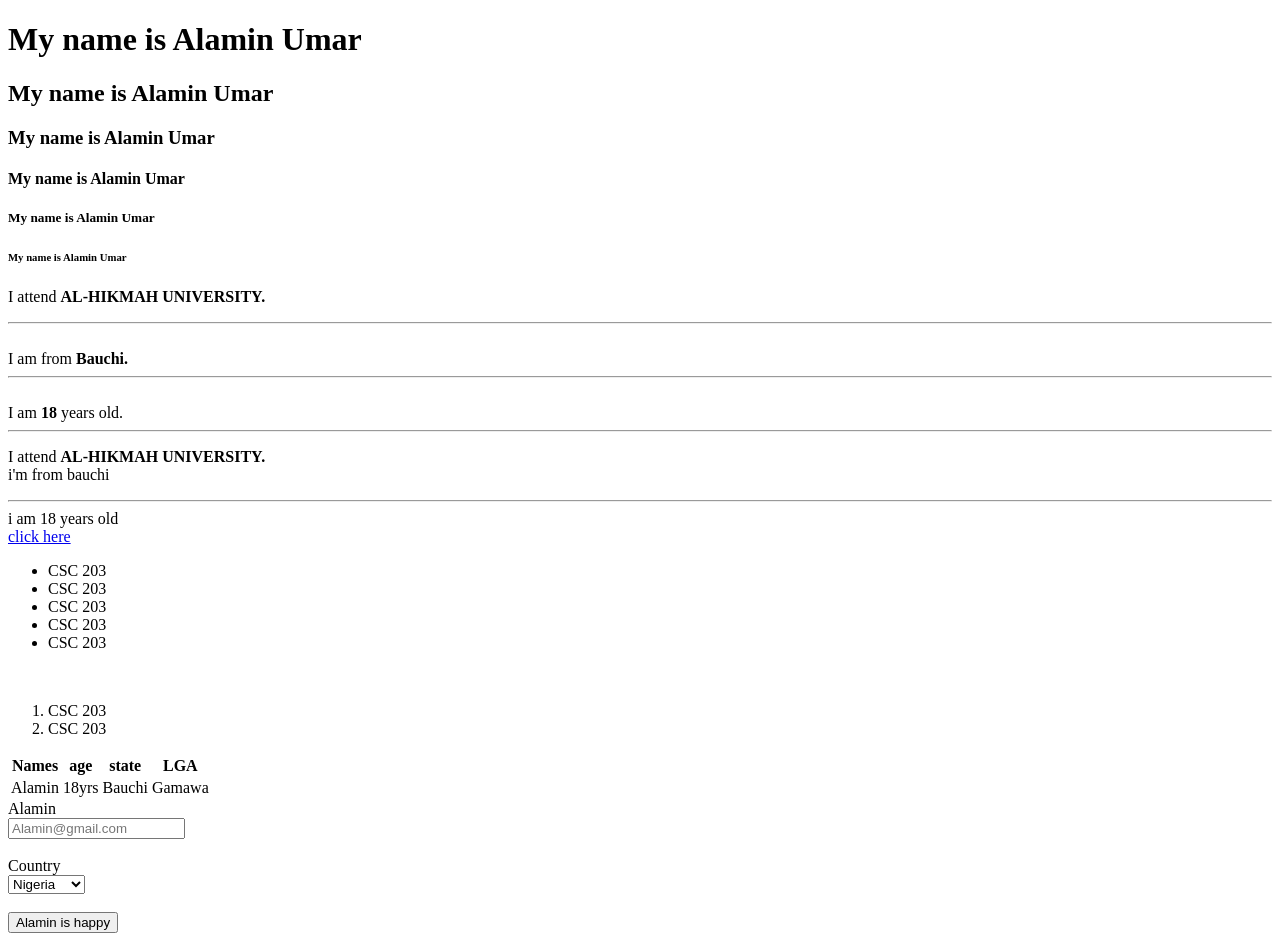
<file: index.html>
<!DOCTYPE html>
<html lang="en">
<head>
    <meta charset="UTF-8">
    <meta name="viewport" content="width=device-width, initial-scale=1.0">
    <title>intro_html</title>
</head>
<body>
    <h1>My name is Alamin Umar</h1>
    <h2>My name is Alamin Umar</h2>
    <h3>My name is Alamin Umar</h3>
    <h4>My name is Alamin Umar</h4>
    <h5>My name is Alamin Umar</h5>
    <h6>My name is Alamin Umar</h6>
    <p>I attend <strong>AL-HIKMAH UNIVERSITY.</strong><hr><br> I am from <strong>Bauchi.</strong><hr><br> I am <strong>18</strong> years old. <hr></p>
    <p>I attend <strong>AL-HIKMAH UNIVERSITY.</strong><br>i'm from bauchi<hr>i am 18 years old <br>
       <a href="https://youtu.be/Iuw62tHiEWc?si=KpKaJ7KXu45-e29v">click here</a> </p>
    <ul>
        <li>CSC 203</li>
        <li>CSC 203</li>
        <li>CSC 203</li>
        <li>CSC 203</li>
        <li>CSC 203</li>
    </ul>
    <br>
    <ol>
        <li>CSC 203</li>
        <li>CSC 203</li>
    </ol>
    <table>
        <tr>
         <th>Names</th>
         <th>age</th>
         <th>state</th>
         <th>LGA</th>
        </tr>

        <tr>
         <td>Alamin</td>
         <td>18yrs</td>
         <td>Bauchi</td>
         <td>Gamawa</td>
    </tr>
    </table>

    <form action="/submit" method="post">
        <label for="name">Alamin</label><br>
        <input type="email" id="email" name="email" placeholder="Alamin@gmail.com"><br><br>
    </form>

    <label for="country">Country</label><br>
    <select>
        <option>Nigeria</option>
        <option>USA</option>
        <option>Germany</option>
    </select><br><br>

    <button type="reset">Alamin is happy</button>
                
</body>
</html>
</file>
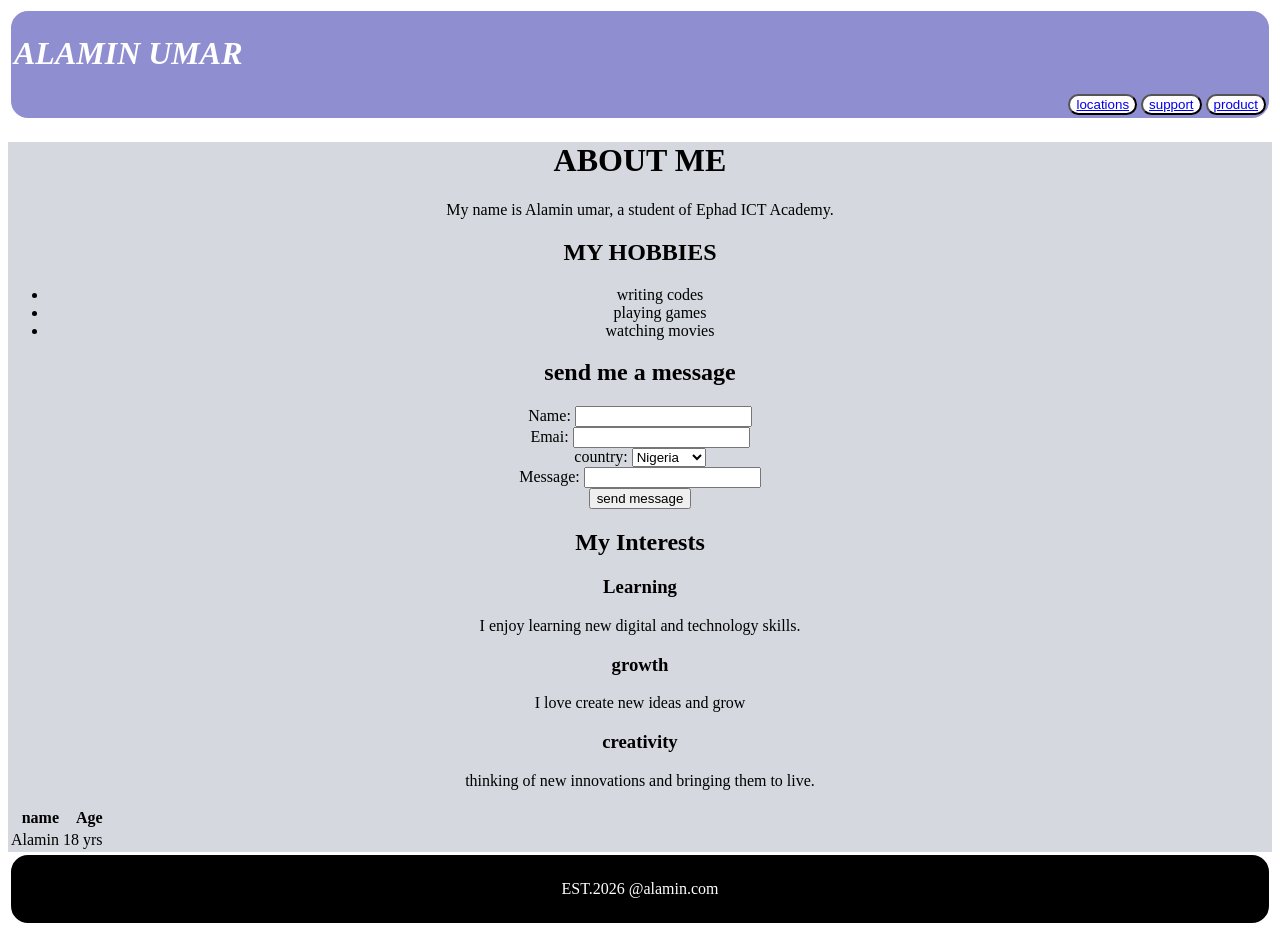
<file: index1.html>
<!DOCTYPE html>
<html lang="en">
<head>
    <meta charset="UTF-8">
    <meta name="viewport" content="width=device-width, initial-scale=1.0">
    <title>practice</title>
    <link rel="stylesheet" href="index.css">
</head>
<body>
 <header>
    <h1>ALAMIN UMAR</h1>
    <nav id="navbar">
       <button><a href="https://store.google.com/us/magazine/locations?hl=en-US">locations</a></button>
        <button><a href="https://store.google.com/us/magazine/support?hl=en-US">support</a></button>
        <button><a href="https://store.google.com/us/category/phones?hl=en-US">product</a></button>
    </nav>
</header>

<main>
    <h1>ABOUT ME</h1>
    <P>My name is Alamin umar, a student of Ephad ICT Academy.</P>
    <h2>MY HOBBIES</h2>
    <ul>
        <li>writing codes</li>
        <li>playing games</li>
        <li>watching movies</li>
    </ul>
    
    <h2>send me a message</h2>
        Name: <input type="your name"><br>
         Emai: <input type="email"><br>
            <label for="country:">country:</label>
            <select name="country" id="country">
            <option value="Nigeria">Nigeria</option>
            <option value="America">America</option>
            <option value="Australia">Australia</option>
            <option value="Canada">Canada</option>
            </select><br>
            Message: <input type="your message"><br>
            <button>send message</button>
      
            <h2>My Interests</h2>
    <div class="interest-list">
        <div class="interest-item">
          <h3>Learning</h3>
          <p>I enjoy learning new digital and technology skills.</p>
        </div>
        <div class="interest-list">
        <div class="interest-item">
          <h3>growth</h3>
          <p>I love create new ideas and grow</p>
        </div>
<div class="interest-list">
        <div class="interest-item">
          <h3>creativity</h3>
          <p>thinking of new innovations and bringing them to live.</p>
        </div>
      <table>
            <tr>
                <th>name</th>
                <th>Age</th>
            </tr>
            <tr>
                <td>Alamin</td>
                <td>18 yrs</td>
            </tr>
        </table>


</main>

<footer>
   EST.2026 @alamin.com
</footer>
    
</body>
</html
</file>
<file: index.css>
header{
    border-style: solid;
    background-color: rgb(142, 142, 209);
    border-radius: 20px;

    color: white;
    padding: 3px;
    font-style: italic;
 }
 #navbar{
    text-align: right;
button{
    border-radius: 20px;
    background-color: rgb(255, 253, 253);
}
}
 main{ 
    background-color: rgb(213, 216, 223);
    text-align: center;
}
table{
    text-align: right;
}

footer{
    background-color: black;
    text-align: center;
    border-radius: 20px;
    border-style: solid;
    color: white;
    padding: 25px;
}
</file>
